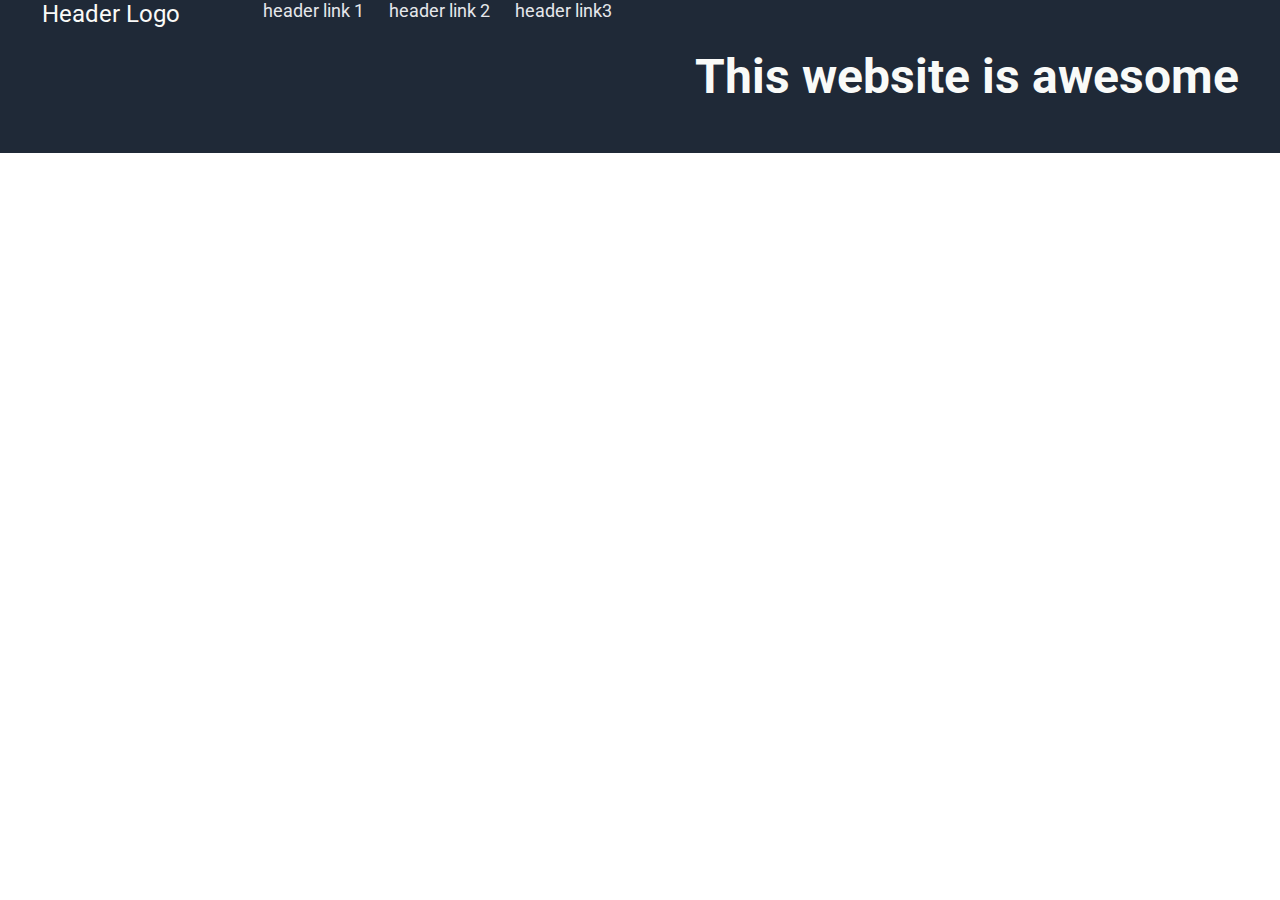
<file: index.html>
<!DOCTYPE html>
<html lang="en">

<head>
    <meta charset="UTF-8">
    <meta http-equiv="X-UA-Compatible" content="IE=edge">
    <meta name="viewport" content="width=device-width, initial-scale=1.0">
    <title>da6dspanburg Landing Page</title>
    <link rel="stylesheet" href="stylesheet.css">

</head>

<body>
    <div class="body">

        <div class="header">
            <div class="logo">
                Header Logo
            </div>
            <div>
                <ul>
                    <li>header link 1</li>
                    <li>header link 2</li>
                    <li>header link3</li>
                </ul>
            </div>
            <p class="title">
                This website is awesome
            </p>

        </div>
        <!-- End of header Area -->


        <div class="main">

        </div>
        <!-- End of main Area-->

        <div class="footer">

        </div>
        <!-- End of footer Area -->

    </div>
    <!-- End of body Area -->
</body>

</html>
</file>
<file: stylesheet.css>
/* 
stylesheet.css 
da6dspanburg Landing Page assignment 
*/

@import url('https://fonts.googleapis.com/css2?family=Roboto:wght@400;700&display=swap');
body {
    margin: 0;
    overflow: hidden;
    font-family: Roboto, sans-serif;
}

.header {
    display: flex;
    justify-content: space-around;
}

.header,
.footer {
    background-color: #1f2937;
}

.logo {
    font-size: 24px;
    color: #f9faf8;
}

.header ul {
    list-style: none;
    font-size: 18px;
    color: #e5e7eb;
    padding: 0;
    margin: 0;
    display: flex;
    justify-content: center;
    flex: auto;
    gap: 25px;
}

.title {
    font-size: 48px;
    font-weight: bolder;
    color: #f9faf8
}
</file>
